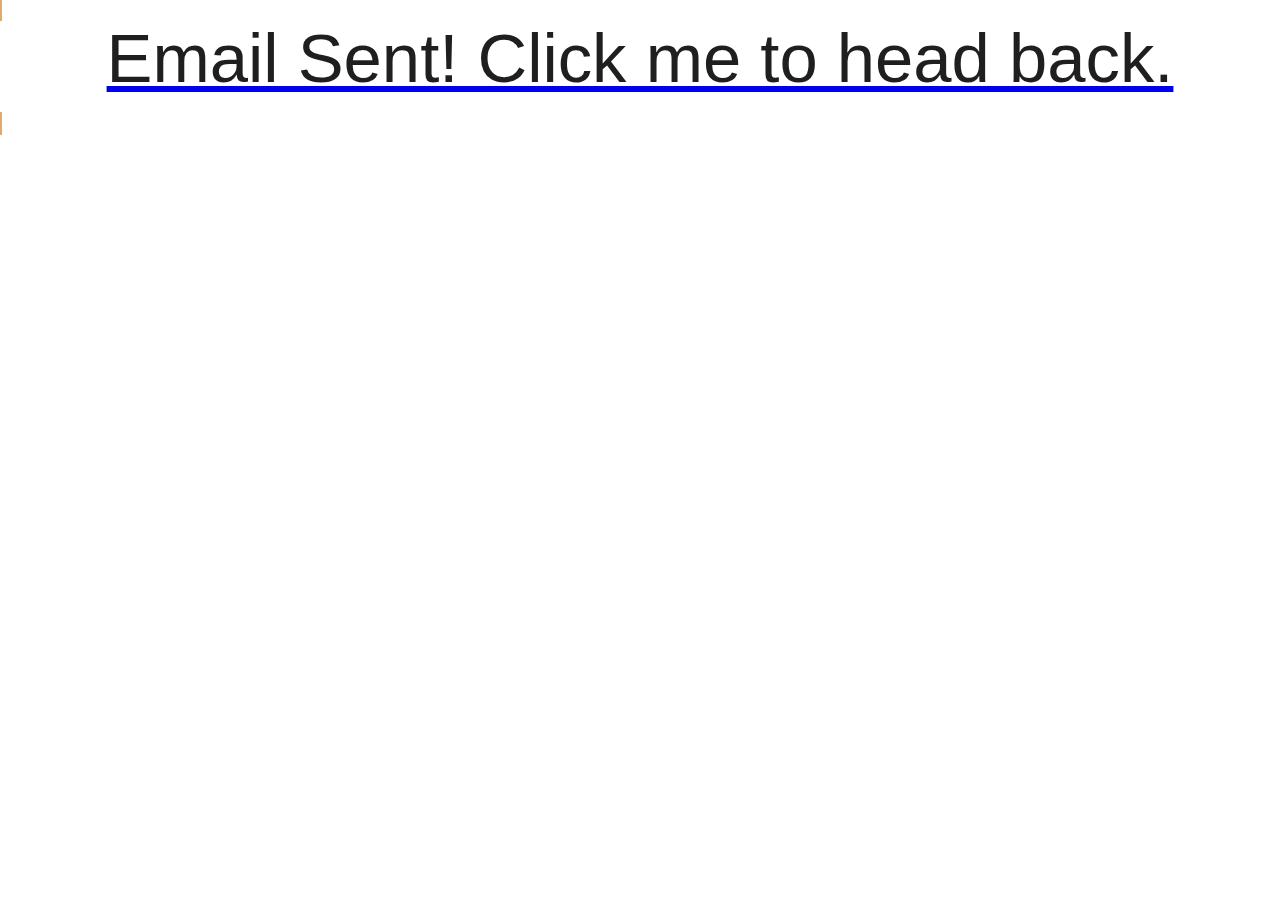
<file: links/email-redirect.html>
<!DOCTYPE html>
<html lang="en">
<head>
    <meta charset="UTF-8">
    <meta name="viewport" content="width=device-width, initial-scale=1.0">
    <meta http-equiv="X-UA-Compatible" content="ie=edge">

    <!-- Title and icon -->
    <title>Anthony's Website - email sent</title>
    <link rel="icon" type="image/png" sizes="32x32" href="images/ehslasheh-logo.png" />

    <!-- CSS Style files -->
    <link rel="stylesheet" href="../styles/general.css" />
    <link rel="stylesheet" href="../styles/header.css" />

    <!-- Google Fonts -->
    <link rel="preconnect" href="https://fonts.googleapis.com">
    <link rel="preconnect" href="https://fonts.gstatic.com" crossorigin>
    <link href="https://fonts.googleapis.com/css2?family=Dosis:wght@700&family=Roboto:wght@400;700&family=Zeyada&display=swap" rel="stylesheet">

    <!-- Auto clear cache. TAKE OUT WHEN DONE! -->
    <meta http-equiv="Cache-Control" content="no-cache, no-store, must-revalidate" />
    <meta http-equiv="Pragma" content="no-cache" />
    <meta http-equiv="Expires" content="0" />

</head>
<body style="background-color: white;">
    <a href="../index.html" style="border: 2px solid var(--color1)">
        <h1> Email Sent! Click me to head back.</h1>
    </a>
 </body>
</html>
</file>
<file: styles/general.css>
/* ======================
   Global Variables
====================== */
:root {
    --color1: #E0A96D;
    --color2: #DDC3A5;
    --color-black: #201E20;
    --border-radius: 5px;
    --default-padding: 20px;
    --font-primary: "Roboto", sans-serif;
    --font-secondary: 'Quicksand', sans-serif;
}

/* ======================
   Global Styles
====================== */
* {
    font-family: var(--font-primary);
    font-size: 100%;
    margin: 0;
    padding: 0;
    box-sizing: border-box;
    scroll-behavior: smooth;
}

body {
    background-color: var(--color-black);
}

h1 {
    font-size: 4.3em;
    font-family: var(--font-secondary);
    font-weight: 400;
    text-align: center;
    color: var(--color-black);
    padding-bottom: 16px;
}

h2 {
    color: rgb(60, 60, 60);
    font-size: 1em;
    font-weight: 500;
}

section {
    border: solid var(--color-black);
    border-width: 1vw 2vw;
    border-radius: 100px;
}

/* ======================
   Welcome Section
====================== */
.welcome-section {
    display: flex;
    flex-direction: column;
    justify-content: center;
    align-items: center;
    height: calc(100vh + 60px);
    color: rgb(248, 240, 251);
    margin-top: 80px;
    border: 0;
    background: linear-gradient(rgba(0, 0, 0, 0.6), rgba(0, 0, 0, 0.6)), url("../images/lewy.JPG");
    background-size: cover;
    background-repeat: no-repeat;
    background-position: center top;
}

.welcome-text {
    text-align: center;
    font-size: 15vw;
    font-weight: 900;
}

/* ======================
   About Me Section
====================== */
.about-me-section {
    display: flex;
    flex-direction: column;
    justify-content: space-evenly;
    align-items: center;
    background-color: var(--color2);
    padding: 70px 2vw 50px;
    border-top-width: 8px;
}

.about-me-content {
    display: flex;
    flex-direction: row;
    margin: 0 20px;
}

.about-me-image-container {
    order: 1;
    max-width: 400px;
    margin-right: 30px;
}

.about-me-picture {
    overflow: hidden;
    position: relative;
    border: 15px groove rgba(120, 120, 120, 0.5);
    border-radius: 50%;
}

.about-me-picture img {
    position: relative;
    display: block;
    width: 100%;
    margin-right: 10px;
    object-fit: cover;
    transition: transform 0.8s;
}

.about-me-picture img:hover {
    transform: scale(1.5);
}

.about-me-text {
    order: 2;
    font-size: 1.3em;
    background-color: rgba(255, 255, 255, 0.7);
    border: 4px groove black;
    border-radius: 8px;
    padding: 20px;
}

@media (max-width: 700px) {
    .about-me-content {
        flex-direction: column;
    }

    .about-me-image-container {
        margin: 0 auto 1vh auto;
        max-width: none;
    }
}

/* ======================
   Experience, Projects & Education Sections
====================== */
.experience-section, .projects-section, .education-section {
    text-align: center;
    display: flex;
    flex-direction: column;
    padding-top: 60px;
}

.experience-section {
    background-color: var(--color1);
}

.projects-section {
    background-color: var(--color2);
}

.education-section {
    background-color: var(--color1);
}

.section-grid {
    display: grid;
    grid-template-columns: repeat(3, 1fr);
    gap: 0.5em;
    padding: 0 2em 2em;
}

.section-preview {
    border: 5px groove var(--color-black);
    border-radius: var(--border-radius);
    margin: 1em;
    padding: 0.4em;
    background-color: rgba(255, 255, 255, 0.7);
    overflow: auto;
    white-space: normal;
    color: black;
    display: flex;
    flex-direction: column;
}

.section-img-container {
    border-bottom: 0.1em solid rgb(128, 128, 128);
    height: 22em;
    display: flex;
    align-items: center;
    justify-content: center;
    background-color: white;
    overflow: hidden;
    border-radius: 10px; /* Rounded corners */
    border: 4px solid var(--color-black); /* Subtle border */
}

.section-img-container img {
    width: 100%;
    height: 100%;
    object-fit: cover;
    object-position: center;
    transition: transform 0.3s ease, box-shadow 0.3s ease;
}

.section-img-container img:hover {
    transform: scale(1.05);
    box-shadow: 0 10px 20px rgba(0, 0, 0, 0.3);
}

.section-info {
    display: flex;
    flex-direction: column;
    justify-content: space-between;
    align-items: center;
    height: 100%;
    padding: 10px;
}

.section-title {
    margin-top: 10px;
    font-weight: 600;
    font-size: 1.5em;
}

.section-description {
    text-align: start;
    margin: 12px 6px 14px;
    font-size: 1.1em;
}

.section-time {
    margin-top: auto;
    color: #555;
}

/* Responsive Grid */
@media (max-width: 700px) {
    .section-grid {
        grid-template-columns: 1fr;
    }
}

@media (min-width: 701px) and (max-width: 1399px) {
    .section-grid {
        grid-template-columns: repeat(2, 1fr);
    }
}

/* ======================
   Skills Section
====================== */
.skills-section {
    background-color: var(--color2);
    display: flex;
    flex-direction: column;
    padding: 40px 0;
}

.skills-content {
    display: flex;
    align-items: stretch;
    justify-content: center;
    flex-wrap: wrap;
    padding: 0 20px 20px;
    gap: 10px;
    font-size: 1.3em;
}

.skills-content-card {
    border: 4px groove var(--color1);
    border-radius: var(--border-radius);
    background-color: rgba(255, 255, 255, 0.65);
    flex: 1 1 30%;
    display: flex;
    justify-content: center;
    align-items: center;
    overflow: hidden;
    text-align: center;
    transition: transform 0.3s ease, box-shadow 0.3s ease; /* Smooth transition */
}

.skills-content-card:hover {
    transform: scale(1.05); /* Slightly enlarge the card */
    box-shadow: 0 10px 20px rgba(0, 0, 0, 0.3); /* Add a shadow */
}

@media (max-width: 700px) {
    .skills-content {
        font-size: 0.8em;
    }
}

/* ======================
   Elevator Pitch Section
====================== */
.pitch-section {
    background-color: var(--color1);
    display: flex;
    flex-direction: column;
    padding: 40px 0;
}

.pitch-content {
    display: flex;
    align-items: stretch;
    justify-content: center;
    flex-wrap: wrap;
    padding: 0 20px 20px;
    gap: 10px;
}

.pitch-content iframe {
    border: 8px solid var(--color2); /* Use your theme color */
    border-radius: 20px; /* Rounded corners */
    box-shadow: 0 10px 30px rgba(0, 0, 0, 0.5); /* Add a shadow for depth */
    transition: transform 0.3s ease, box-shadow 0.3s ease; /* Smooth hover effect */
}

.pitch-content iframe:hover {
    transform: scale(1.05); /* Slightly enlarge on hover */
    box-shadow: 0 15px 40px rgba(0, 0, 0, 0.7); /* Enhance shadow on hover */
}

/* ======================
   Contact Section
====================== */
.contact-section {
    background-color: var(--color2);
    display: flex;
    flex-direction: column;
    padding: 40px 0;
    border-bottom-width: 8px;
}

.contact-form {
    margin: 0 auto;
    max-width: 420px;
    border: 6px groove rgba(33, 26, 29, 0.6);
    margin-bottom: 22px;
    padding: 16px;
    background-color: rgba(255, 255, 255, 0.7);
    border-radius: 22px;
}

.contact-section input, .contact-section textarea {
    width: 100%;
    padding: 15px;
    margin-bottom: 16px;
    outline: none;
    border: 1px solid black;
    border-radius: 6px;
}

.contact-section textarea {
    resize: vertical;
    min-height: 14vh;
}

.contact-submit-button {
    background-color: #99CCFF;
    border: 2px solid black;
    border-radius: 8px;
    color: black;
    padding: 15px;
    text-align: center;
    text-decoration: none;
    display: block;
    font-size: 16px;
    cursor: pointer;
    width: 100%;
}

.contact-submit-button:hover {
    background-color: #0066CC;
    color: white;
    transition: background-color 0.15s, color 0.15s;
    font-weight: 600;
}

.contact-submit-button:active {
    background-color: #004C99;
    animation: shake 0.06s;
}

@keyframes shake {
    0% { transform: translate(0, 0) rotate(0deg); }
    25% { transform: translate(-5px, 0) rotate(-5deg); }
    50% { transform: translate(0, 0) rotate(0deg); }
    75% { transform: translate(5px, 0) rotate(5deg); }
    100% { transform: translate(0, 0) rotate(0deg); }
}

/* ======================
   Footer Section
====================== */
.footer-section {
    display: flex;
    flex-direction: column;
    justify-content: space-evenly;
    align-items: center;
    background-color: var(--color-black);
    color: white;
    height: 8vh;
    font-size: 1.6em;
    z-index: 2;
    border: 0;
}

.footer-section i {
    color: rgb(248, 240, 251);
    padding: 0 14px;
}

.footer-section a {
    text-decoration: none;
    color: rgb(248, 240, 251);
}

.footer-links {
    flex-direction: column;
    padding: 20px;
}

.footer-icon-resume {
    position: relative;
    display: inline-block;
}

.icon-resume-text {
    position: absolute;
    transform: translate(-30%, -24px);
    display: none;
    font-size: 0.7em;
    text-align: center;
}

.footer-icon-resume:hover .icon-resume-text {
    display: block;
}

/* ======================
   Animated Scroll Arrow
====================== */
.arrow-container {
    display: inline-block;
    position: relative;
    width: 20px;
    height: 20px;
}

.arrow {
    display: block;
    width: 100%;
    height: 100%;
    border-bottom: 4px solid white;
    border-right: 4px solid white;
    transform: rotate(45deg);
    animation: animate1 2s infinite;
    position: absolute;
}

.arrow:nth-child(2) {
    animation-delay: -0.2s;
}

.arrow:nth-child(3) {
    animation-delay: -0.4s;
}

@keyframes animate1 {
    0% {
        opacity: 0.4;
        transform: rotate(45deg) translate(10vh, 10vh);
    }
    50% {
        opacity: 1;
    }
    100% {
        opacity: 0;
        transform: rotate(45deg) translate(20vh, 20vh);
    }
}
</file>
<file: styles/header.css>
header {
    background-color: var(--color-black);
    padding: 8px;
    width: 100%;
    border: none;
    outline: none;
    font-size: 15px;
    position: fixed;
    left: 0;
    top: 0;
    right: 0;
    z-index: 1;
    display: flex;
    align-items: center;
    justify-content: space-between;
    border-bottom: groove 5px rgb(80, 80, 80, 0.2);
}

header a {
    text-decoration: none;
    color: white;
}

.logo-and-name {
    display: flex;
    justify-content: space-between;
}

.header-name {
    display: flex;
    padding: 0 0 0 18px;
    align-items: center;
    font-size: 1.2em;
    font-weight: 600;
}
    .header-name:hover {
        transform: scale(1.1);
        transition-duration: 0.15s;
    }

.header-logo {
}

.header-logo img {
    height: 54px;
}

.hamburger-menu img {
    height: 50px;
}

.header-list {
    display: flex;
    margin: 0;
}

ul li {
    display: flex;
    padding: 16px;
    justify-content: center;
    font-size: 1.1em;
}

    ul li:hover {
        transform: scale(1.1);
        transition-duration: 0.15s;
    }

.hamburger-menu {
    background-color: white;
    cursor: pointer;
    margin-right: 20px;
    border: 1.5px solid var(--color-2);
    border-radius: 8px;
    display: flex;
    justify-content: center;
    align-items: center;
}

    .active, .hamburger-menu:hover {
        background-color: #555;
        border-radius: 20%;
    }

.header-list-mobile {
    background-color: var(--color-black);
    padding: 0;
    max-height: 0;
    overflow: hidden;
    transition: max-height 0.2s ease-out;
    position: fixed;
    top: 74px;
    left: 12vw;
    right: 12vw;
    list-style: none;
    border-left: groove 5px rgb(80, 80, 80, 0.2);
    border-right: groove 5px rgb(80, 80, 80, 0.2);
    border-bottom: groove 5px rgb(80, 80, 80, 0.2);
    border-bottom-left-radius: 90px;
    border-bottom-right-radius: 90px;
}

@media only screen and (max-width: 790px) {
    header nav {
        display: none;
    }
}

@media only screen and (min-width: 791px) {
    .hamburger-menu, .header-list-mobile {
        display: none;
    }
}
</file>
